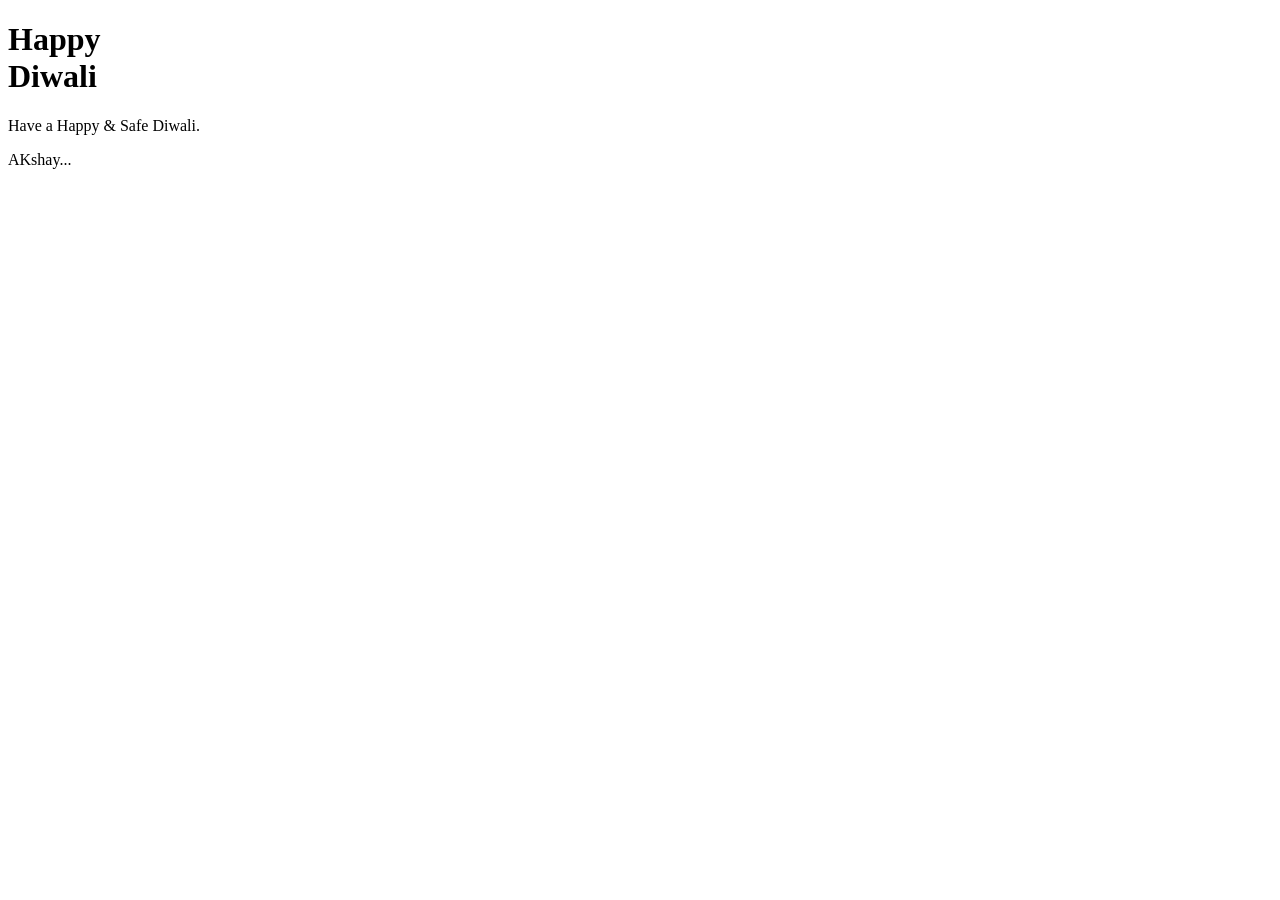
<file: DAY-3/index.html>
<!DOCTYPE html>
<html lang="en">
<head>
    <meta charset="UTF-8">
    <meta http-equiv="X-UA-Compatible" content="IE=edge">
    <meta name="viewport" content="width=device-width, initial-scale=1.0">
    <title>Happy-Diwali</title>

    <!-- CSS -->

    <link rel="stylesheet" href="D:\100 projectes\Day-3\index.css">

    <!-- FONTS -->

    <link rel="preconnect" href="https://fonts.googleapis.com">
<link rel="preconnect" href="https://fonts.gstatic.com" crossorigin>
<link href="https://fonts.googleapis.com/css2?family=Dancing+Script&family=Irish+Grover&display=swap" rel="stylesheet">

</head>
<body>

    <div class="circle">
        <h1>Happy <br>
        <span>Diwali</span>
    </h1>
    <div class="lamp"></div>
    </div>

    <footer>
        <div class="content">
            <p>Have a Happy & Safe Diwali.</p>
        </div>
        <div class="H">
            <p>AKshay...</p>
        </div>
    </footer>
    
</body>
</html>
</file>
